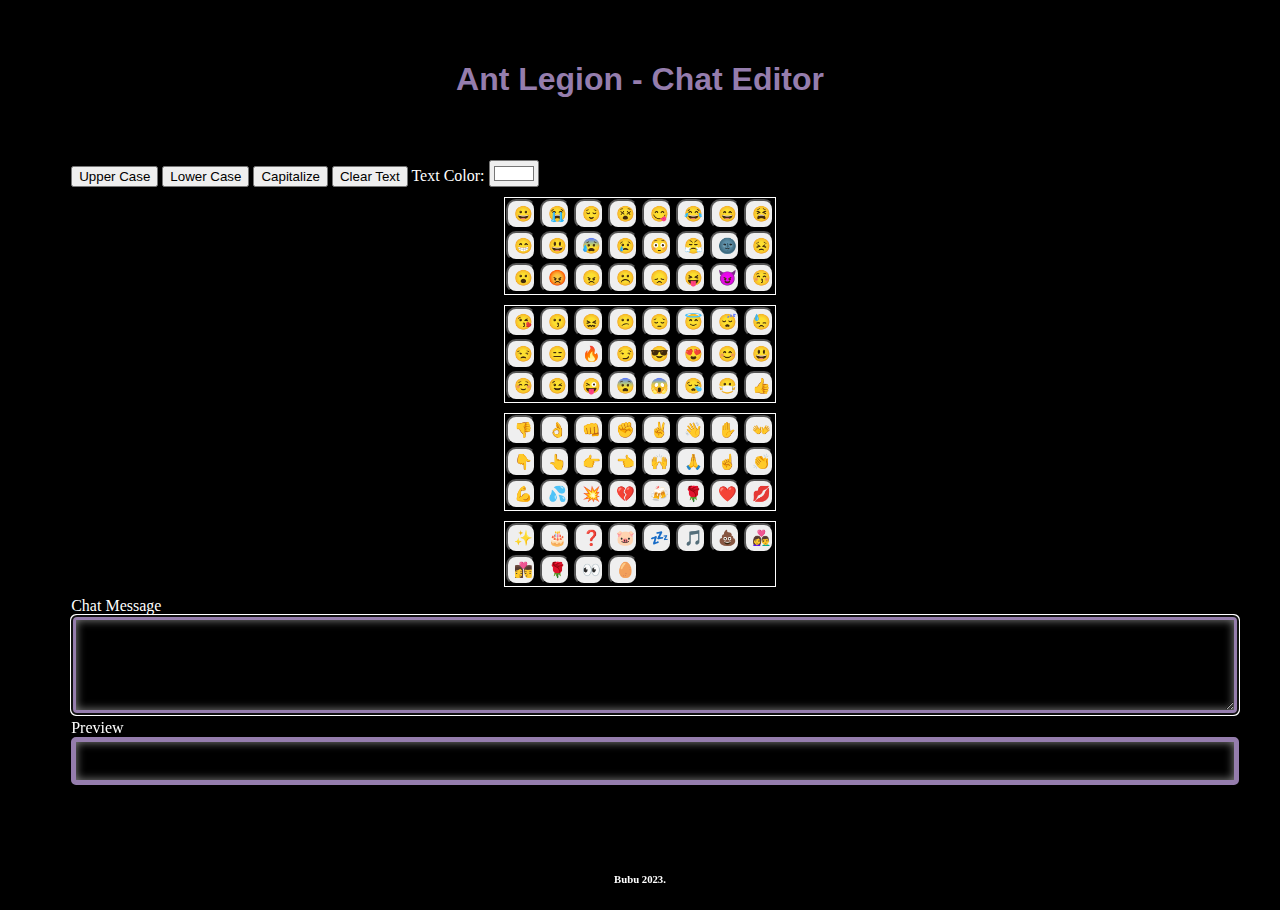
<file: index.html>
<!DOCTYPE html>
<html lang="en" dir="ltr">

<head>
    <meta charset="utf-8">
    <title>Ant Legion - Text Editor</title>
    <link rel="stylesheet" href="styles.css"/>
    <script src="functions.js"></script>
</head>

<body>
<div style="padding: 0 5% 5%;">
    <h1 class="shadow-sm"
        style="padding-top: 40px;    
        padding-bottom: 40px;   
        text-align: center;    
        color: #957dad;   
        font-family: 'Montserrat', sans-serif">
        Ant Legion - Chat Editor</h1>


    <div>
        <button onclick="UpperCase()">Upper Case</button>
        <button onclick="LowerCase()"> Lower Case</button>
        <button onclick="Capitalize()"> Capitalize</button>
        <button onclick="Clear()"> Clear Text</button>
        <label for="color">Text Color: </label><input type="color" id="color" value="#ffffff" style="width: 50px"
                                                      onchange="OnColorChanged()">
    </div>

    <table>
        <tr>
            <td>
                <button class="icon" onclick="Insert()">😀</button>
                <button class="icon" onclick="Insert()">😭</button>
                <button class="icon" onclick="Insert()">😌</button>
                <button class="icon" onclick="Insert()">😵</button>
                <button class="icon" onclick="Insert()">😋</button>
                <button class="icon" onclick="Insert()">😂</button>
                <button class="icon" onclick="Insert()">😄</button>
                <button class="icon" onclick="Insert()">😫</button>
            </td>
        </tr>
        <tr>
            <td>
                <button class="icon" onclick="Insert()">😁</button>
                <button class="icon" onclick="Insert()">😃</button>
                <button class="icon" onclick="Insert()">😰</button>
                <button class="icon" onclick="Insert()">😢</button>
                <button class="icon" onclick="Insert()">😳</button>
                <button class="icon" onclick="Insert()">😤</button>
                <button class="icon" onclick="Insert()">🌚</button>
                <button class="icon" onclick="Insert()">😣</button>
            </td>
        </tr>
        <tr>
            <td>
                <button class="icon" onclick="Insert()">😮</button>
                <button class="icon" onclick="Insert()">😡</button>
                <button class="icon" onclick="Insert()">😠</button>
                <button class="icon" onclick="Insert()">☹️</button>
                <button class="icon" onclick="Insert()">😞</button>
                <button class="icon" onclick="Insert()">😝</button>
                <button class="icon" onclick="Insert()">😈</button>
                <button class="icon" onclick="Insert()">😚</button>
            </td>
        </tr>
    </table>

    <table>
        <tr>
            <td>
                <button class="icon" onclick="Insert()">😘</button>
                <button class="icon" onclick="Insert()">😗</button>
                <button class="icon" onclick="Insert()">😖</button>
                <button class="icon" onclick="Insert()">😕</button>
                <button class="icon" onclick="Insert()">😔</button>
                <button class="icon" onclick="Insert()">😇</button>
                <button class="icon" onclick="Insert()">😴</button>
                <button class="icon" onclick="Insert()">😓</button>
            </td>
        </tr>
        <tr>
            <td>
                <button class="icon" onclick="Insert()">😒</button>
                <button class="icon" onclick="Insert()">😑</button>
                <button class="icon" onclick="Insert()">🔥</button>
                <button class="icon" onclick="Insert()">😏</button>
                <button class="icon" onclick="Insert()">😎</button>
                <button class="icon" onclick="Insert()">😍</button>
                <button class="icon" onclick="Insert()">😊</button>
                <button class="icon" onclick="Insert()">😃</button>
            </td>
        </tr>
        <tr>
            <td>
                <button class="icon" onclick="Insert()">☺️</button>
                <button class="icon" onclick="Insert()">😉</button>
                <button class="icon" onclick="Insert()">😜</button>
                <button class="icon" onclick="Insert()">😨</button>
                <button class="icon" onclick="Insert()">😱</button>
                <button class="icon" onclick="Insert()">😪</button>
                <button class="icon" onclick="Insert()">😷</button>
                <button class="icon" onclick="Insert()">👍</button>
            </td>
        </tr>
    </table>

    <table>
        <tr>
            <td>
                <button class="icon" onclick="Insert()">👎</button>
                <button class="icon" onclick="Insert()">👌</button>
                <button class="icon" onclick="Insert()">👊</button>
                <button class="icon" onclick="Insert()">✊</button>
                <button class="icon" onclick="Insert()">✌️</button>
                <button class="icon" onclick="Insert()">👋</button>
                <button class="icon" onclick="Insert()">✋</button>
                <button class="icon" onclick="Insert()">👐</button>
            </td>
        </tr>
        <tr>
            <td>
                <button class="icon" onclick="Insert()">👇</button>
                <button class="icon" onclick="Insert()">👆</button>
                <button class="icon" onclick="Insert()">👉</button>
                <button class="icon" onclick="Insert()">👈</button>
                <button class="icon" onclick="Insert()">🙌</button>
                <button class="icon" onclick="Insert()">🙏</button>
                <button class="icon" onclick="Insert()">☝️</button>
                <button class="icon" onclick="Insert()">👏</button>
            </td>
        </tr>
        <tr>
            <td>
                <button class="icon" onclick="Insert()">💪</button>
                <button class="icon" onclick="Insert()">💦</button>
                <button class="icon" onclick="Insert()">💥</button>
                <button class="icon" onclick="Insert()">💔</button>
                <button class="icon" onclick="Insert()">🍻</button>
                <button class="icon" onclick="Insert()">🌹</button>
                <button class="icon" onclick="Insert()">❤️</button>
                <button class="icon" onclick="Insert()">💋</button>
            </td>
        </tr>
    </table>

    <table>
        <tr>
            <td>
                <button class="icon" onclick="Insert()">✨</button>
                <button class="icon" onclick="Insert()">🎂</button>
                <button class="icon" onclick="Insert()">❓</button>
                <button class="icon" onclick="Insert()">🐷</button>
                <button class="icon" onclick="Insert()">💤</button>
                <button class="icon" onclick="Insert()">🎵</button>
                <button class="icon" onclick="Insert()">💩</button>
                <button class="icon" onclick="Insert()">👩‍❤️‍👨</button>
            </td>
        </tr>
        <tr>
            <td>
                <button class="icon" onclick="Insert()">👩‍❤️‍💋‍👨</button>
                <button class="icon" onclick="Insert()">🌹</button>
                <button class="icon" onclick="Insert()">👀</button>
                <button class="icon" onclick="Insert()">🥚</button>
            </td>
        </tr>
    </table>

    <div>Chat Message</div>
    <textarea id="input" oninput="OnInputChanged()" onselect="OnSelect()" onclick="OnSelect()" style="padding: 10px;
    border-color: #957dad;
    border-width: thick;
    border-radius: 5px;
    box-shadow: inset 0 0 10px #898989; width: 100%; max-width: 100%; min-width: 100%; height: 70px ; min-height: 18px;"
              autofocus></textarea>

    <div>Preview</div>
    <div id="preview" style="padding: 10px;
    border: thick solid #957dad;
    border-radius: 5px;
    box-shadow: inset 0 0 10px #898989;
    min-height: 18px; width: 100%; max-width: 100%;">

    </div>

</div>
<h6 style="text-align:center;">Bubu 2023.</h6>
</body>
</html>
</file>
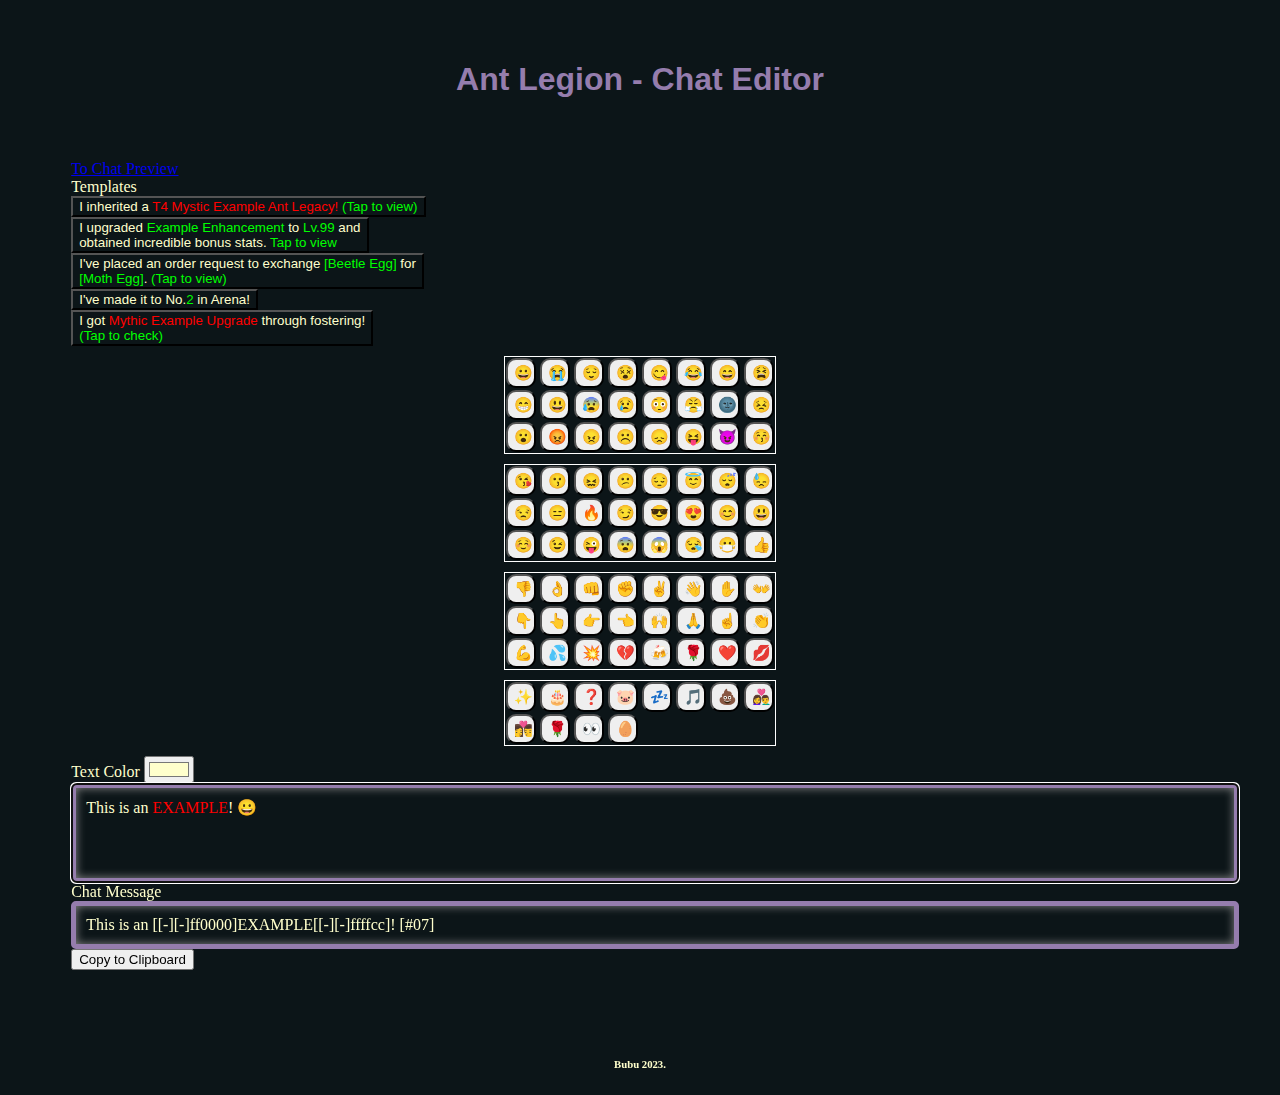
<file: test/index.html>
<!DOCTYPE html>
<html lang="en" dir="ltr">

<head>
    <meta charset="utf-8">
    <title>Ant Legion - Text Editor</title>
    <link rel="stylesheet" href="styles.css"/>
</head>

<body onload="Init()">
<div style="padding: 0 5% 5%;">
    <h1 style="padding-top: 40px;    
        padding-bottom: 40px;   
        text-align: center;    
        color: #957dad;   
        font-family: 'Montserrat', sans-serif">
        Ant Legion - Chat Editor</h1>

    <a href="../test2/index.html">To Chat Preview</a>

    <div>
        Templates
        <div>
            <button class="template" onclick="SetTemplate()">
                I inherited a <font color="#ff0000">T4 Mystic Example Ant Legacy!</font> <font color="#00ff00">(Tap to
                view)</font>
            </button>
        </div>
        <div>
            <button class="template" onclick="SetTemplate()">
                I upgraded <font color="#00ff00">Example Enhancement</font> to <font color="#00ff00">Lv.99</font> and
                <br>obtained incredible bonus stats. <font color="#00ff00">Tap to view</font>
            </button>
        </div>
        <div>
            <button class="template" onclick="SetTemplate()">
                I've placed an order request to exchange <font color="#00ff00">[Beetle Egg]</font> for
                <br><font color="#00ff00">[Moth Egg]</font>. <font color="#00ff00">(Tap to view)</font>
            </button>
        </div>
        <div>
            <button class="template" onclick="SetTemplate()">
                I've made it to No.<font color="#00ff00">2</font> in Arena!
            </button>
        </div>
        <div>
            <button class="template" onclick="SetTemplate()">
                I got <font color="#ff0000">Mythic Example Upgrade</font> through fostering!
                <br><font color="#00ff00">(Tap to check)</font>
            </button>
        </div>
    </div>


    <table>
        <tr>
            <td>
                <button class="icon" onclick="Insert()">😀</button>
                <button class="icon" onclick="Insert()">😭</button>
                <button class="icon" onclick="Insert()">😌</button>
                <button class="icon" onclick="Insert()">😵</button>
                <button class="icon" onclick="Insert()">😋</button>
                <button class="icon" onclick="Insert()">😂</button>
                <button class="icon" onclick="Insert()">😄</button>
                <button class="icon" onclick="Insert()">😫</button>
            </td>
        </tr>
        <tr>
            <td>
                <button class="icon" onclick="Insert()">😁</button>
                <button class="icon" onclick="Insert()">😃</button>
                <button class="icon" onclick="Insert()">😰</button>
                <button class="icon" onclick="Insert()">😢</button>
                <button class="icon" onclick="Insert()">😳</button>
                <button class="icon" onclick="Insert()">😤</button>
                <button class="icon" onclick="Insert()">🌚</button>
                <button class="icon" onclick="Insert()">😣</button>
            </td>
        </tr>
        <tr>
            <td>
                <button class="icon" onclick="Insert()">😮</button>
                <button class="icon" onclick="Insert()">😡</button>
                <button class="icon" onclick="Insert()">😠</button>
                <button class="icon" onclick="Insert()">☹️</button>
                <button class="icon" onclick="Insert()">😞</button>
                <button class="icon" onclick="Insert()">😝</button>
                <button class="icon" onclick="Insert()">😈</button>
                <button class="icon" onclick="Insert()">😚</button>
            </td>
        </tr>
    </table>

    <table>
        <tr>
            <td>
                <button class="icon" onclick="Insert()">😘</button>
                <button class="icon" onclick="Insert()">😗</button>
                <button class="icon" onclick="Insert()">😖</button>
                <button class="icon" onclick="Insert()">😕</button>
                <button class="icon" onclick="Insert()">😔</button>
                <button class="icon" onclick="Insert()">😇</button>
                <button class="icon" onclick="Insert()">😴</button>
                <button class="icon" onclick="Insert()">😓</button>
            </td>
        </tr>
        <tr>
            <td>
                <button class="icon" onclick="Insert()">😒</button>
                <button class="icon" onclick="Insert()">😑</button>
                <button class="icon" onclick="Insert()">🔥</button>
                <button class="icon" onclick="Insert()">😏</button>
                <button class="icon" onclick="Insert()">😎</button>
                <button class="icon" onclick="Insert()">😍</button>
                <button class="icon" onclick="Insert()">😊</button>
                <button class="icon" onclick="Insert()">😃</button>
            </td>
        </tr>
        <tr>
            <td>
                <button class="icon" onclick="Insert()">☺️</button>
                <button class="icon" onclick="Insert()">😉</button>
                <button class="icon" onclick="Insert()">😜</button>
                <button class="icon" onclick="Insert()">😨</button>
                <button class="icon" onclick="Insert()">😱</button>
                <button class="icon" onclick="Insert()">😪</button>
                <button class="icon" onclick="Insert()">😷</button>
                <button class="icon" onclick="Insert()">👍</button>
            </td>
        </tr>
    </table>

    <table>
        <tr>
            <td>
                <button class="icon" onclick="Insert()">👎</button>
                <button class="icon" onclick="Insert()">👌</button>
                <button class="icon" onclick="Insert()">👊</button>
                <button class="icon" onclick="Insert()">✊</button>
                <button class="icon" onclick="Insert()">✌️</button>
                <button class="icon" onclick="Insert()">👋</button>
                <button class="icon" onclick="Insert()">✋</button>
                <button class="icon" onclick="Insert()">👐</button>
            </td>
        </tr>
        <tr>
            <td>
                <button class="icon" onclick="Insert()">👇</button>
                <button class="icon" onclick="Insert()">👆</button>
                <button class="icon" onclick="Insert()">👉</button>
                <button class="icon" onclick="Insert()">👈</button>
                <button class="icon" onclick="Insert()">🙌</button>
                <button class="icon" onclick="Insert()">🙏</button>
                <button class="icon" onclick="Insert()">☝️</button>
                <button class="icon" onclick="Insert()">👏</button>
            </td>
        </tr>
        <tr>
            <td>
                <button class="icon" onclick="Insert()">💪</button>
                <button class="icon" onclick="Insert()">💦</button>
                <button class="icon" onclick="Insert()">💥</button>
                <button class="icon" onclick="Insert()">💔</button>
                <button class="icon" onclick="Insert()">🍻</button>
                <button class="icon" onclick="Insert()">🌹</button>
                <button class="icon" onclick="Insert()">❤️</button>
                <button class="icon" onclick="Insert()">💋</button>
            </td>
        </tr>
    </table>

    <table>
        <tr>
            <td>
                <button class="icon" onclick="Insert()">✨</button>
                <button class="icon" onclick="Insert()">🎂</button>
                <button class="icon" onclick="Insert()">❓</button>
                <button class="icon" onclick="Insert()">🐷</button>
                <button class="icon" onclick="Insert()">💤</button>
                <button class="icon" onclick="Insert()">🎵</button>
                <button class="icon" onclick="Insert()">💩</button>
                <button class="icon" onclick="Insert()">👩‍❤️‍👨</button>
            </td>
        </tr>
        <tr>
            <td>
                <button class="icon" onclick="Insert()">👩‍❤️‍💋‍👨</button>
                <button class="icon" onclick="Insert()">🌹</button>
                <button class="icon" onclick="Insert()">👀</button>
                <button class="icon" onclick="Insert()">🥚</button>
            </td>
        </tr>
    </table>

    <div>
        <label for="color">Text Color</label>
        <input type="color" id="color" style="width: 50px" list="presetColors" onchange="OnColorChanged()">
        <datalist id="presetColors">
            <option>#ffffcc</option>
            <option>#ff0000</option>
            <option>#00ff00</option>
            <option>#ffff00</option>
            <option>#41beee</option>
            <option>#0c1518</option>
        </datalist>
        
    </div>
    <div id="input" contenteditable="true" style="padding: 10px;
    border: thick solid #957dad;
    border-radius: 5px;
    box-shadow: inset 0 0 10px #898989; width: 100%; max-width: 100%; min-width: 100%; height: 70px ; min-height: 18px;"
         autofocus oninput="OnInputChanged()" onchange="OnInputChanged()" onblur="Focus()" onselect="OnSelect()" onmouseup="OnSelect()"
         onclick="OnSelect()">This is an [[-][-]ff0000]EXAMPLE! [#07]
    </div>


    <div>Chat Message</div>
    <div id="preview" style="padding: 10px;
    border: thick solid #957dad;
    border-radius: 5px;
    box-shadow: inset 0 0 10px #898989;
    min-height: 18px; width: 100%; max-width: 100%;">
    </div>
    <button onclick="CopyToClipboard()">Copy to Clipboard</button>

</div>
<h6 style="text-align:center;">Bubu 2023.</h6>

<script src="functions.js"></script>
</body>
</html>
</file>
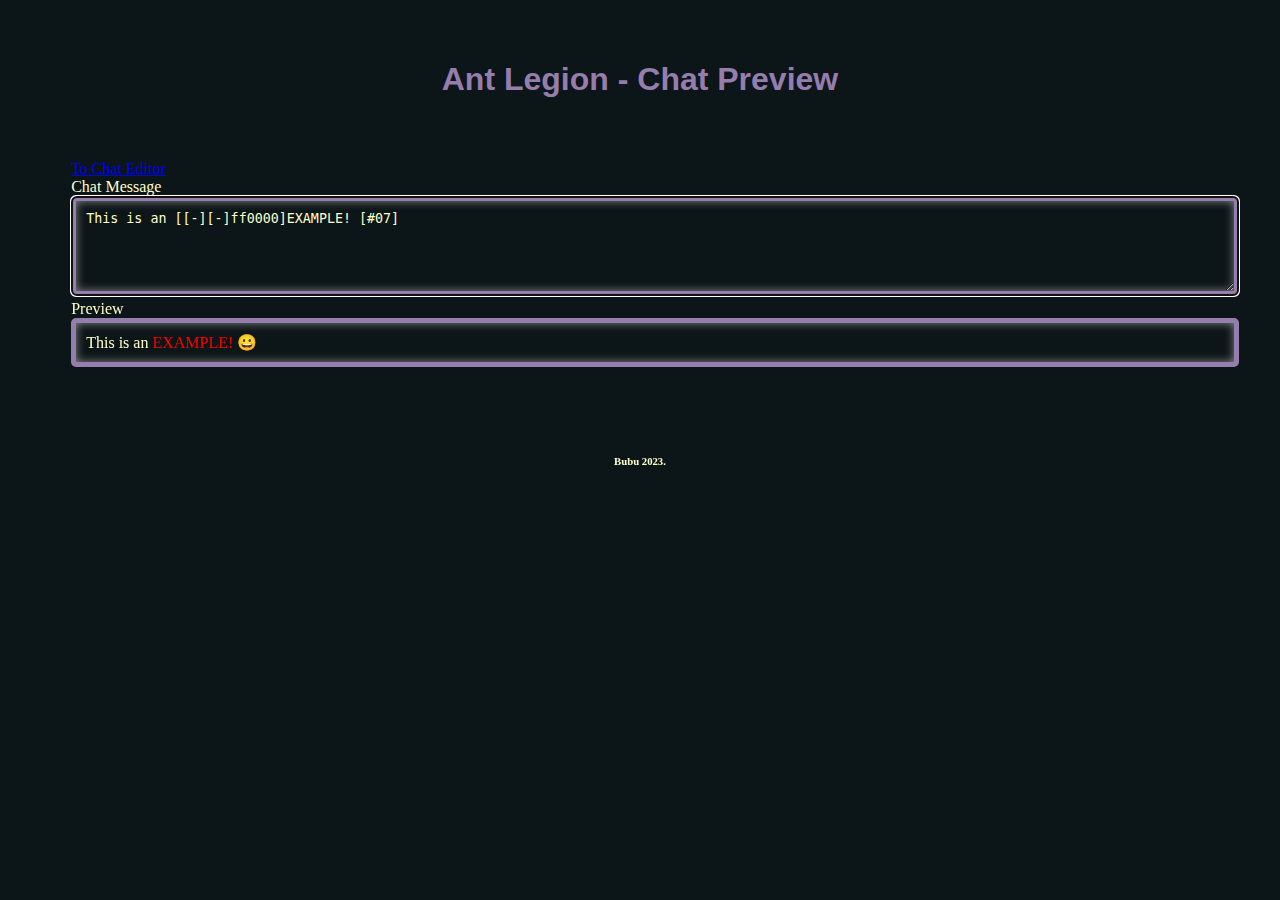
<file: test2/index.html>
<!DOCTYPE html>
<html lang="en" dir="ltr">

<head>
    <meta charset="utf-8">
    <title>Ant Legion - Text Editor</title>
    <link rel="stylesheet" href="styles.css"/>
</head>

<body onload="OnInputChanged()">
<div style="padding: 0 5% 5%;">
    <h1 style="padding-top: 40px;    
        padding-bottom: 40px;   
        text-align: center;    
        color: #957dad;   
        font-family: 'Montserrat', sans-serif">
        Ant Legion - Chat Preview</h1>

    <a href="../test/index.html">To Chat Editor</a>
    
    <div>Chat Message</div>
    <textarea id="input" oninput="OnInputChanged()" onselect="OnSelect()" onclick="OnSelect()" style="padding: 10px;
    border-color: #957dad;
    border-width: thick;
    border-radius: 5px;
    box-shadow: inset 0 0 10px #898989; width: 100%; max-width: 100%; min-width: 100%; height: 70px ; min-height: 18px;"
              autofocus>This is an [[-][-]ff0000]EXAMPLE! [#07]</textarea>

    <div>Preview</div>
    <div id="preview" style="padding: 10px;
    border: thick solid #957dad;
    border-radius: 5px;
    box-shadow: inset 0 0 10px #898989;
    min-height: 18px; width: 100%; max-width: 100%;">
    </div>

</div>
<h6 style="text-align:center;">Bubu 2023.</h6>

<script src="functions.js"></script>
</body>
</html>
</file>
<file: styles.css>
﻿body{
    background-color: black;
    color: white;
}

.textfield{
    
}

textarea{
    color: white;
    background-color: black;
}

button {
    
}

table{
    margin: 10px auto ;
    border: 1px solid white;
    border-collapse: collapse;
}

button.icon{
    border-radius: 10px;
    width: 30px;
    height: 30px;
    font-size: 15px;
    margin: 0 auto;
}

button:hover {
    background-color: #fec8d8 !important;
}
</file>
<file: test/styles.css>
﻿body{
    background-color: #0c1518;
    color: #ffffcc;
}

.template{
    background-color: #0c1518;
    color: #ffffcc;
    text-align: left;
}

textarea{
    color: #ffffcc;
    background-color: #0c1518;
}

table{
    margin: 10px auto ;
    border: 1px solid white;
    border-collapse: collapse;
}

.icon{
    border-radius: 10px;
    width: 30px;
    height: 30px;
    font-size: 15px;
    margin: 0 auto;
}

button:hover {
    background-color: #fec8d8 !important;
}
</file>
<file: test2/styles.css>
﻿body{
    background-color: #0c1518;
    color: #ffffcc;
}

textarea{
    color: #ffffcc;
    background-color: #0c1518;
}

table{
    margin: 10px auto ;
    border: 1px solid white;
    border-collapse: collapse;
}

button.icon{
    border-radius: 10px;
    width: 30px;
    height: 30px;
    font-size: 15px;
    margin: 0 auto;
}

button:hover {
    background-color: #fec8d8 !important;
}
</file>
